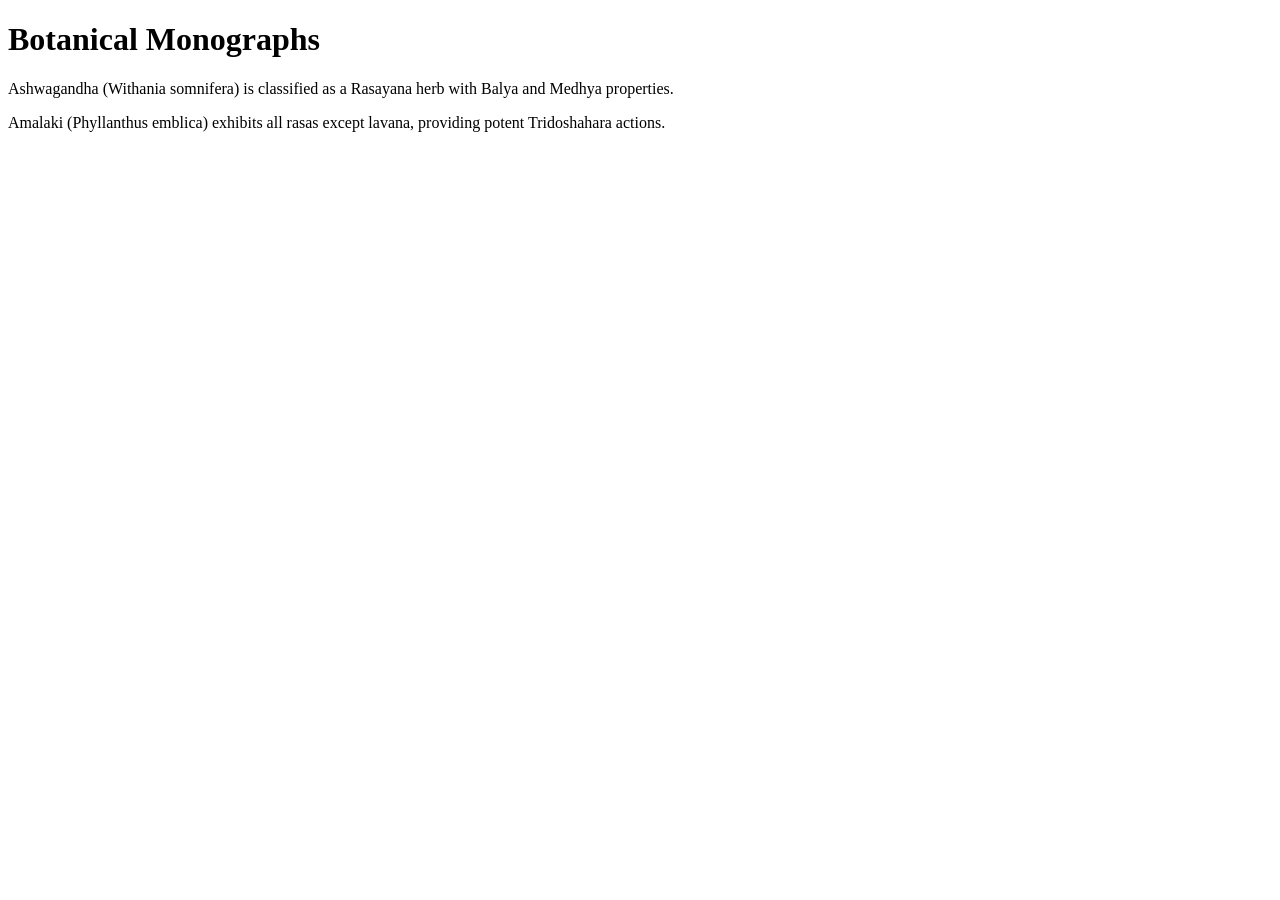
<file: data/ingestion_test_corpus/pharmacopoeia.html>
<!DOCTYPE html><html><head><title>Herbal Pharmacopoeia</title></head><body><h1>Botanical Monographs</h1><p>Ashwagandha (Withania somnifera) is classified as a Rasayana herb with Balya and Medhya properties.</p><p>Amalaki (Phyllanthus emblica) exhibits all rasas except lavana, providing potent Tridoshahara actions.</p></body></html>
</file>
